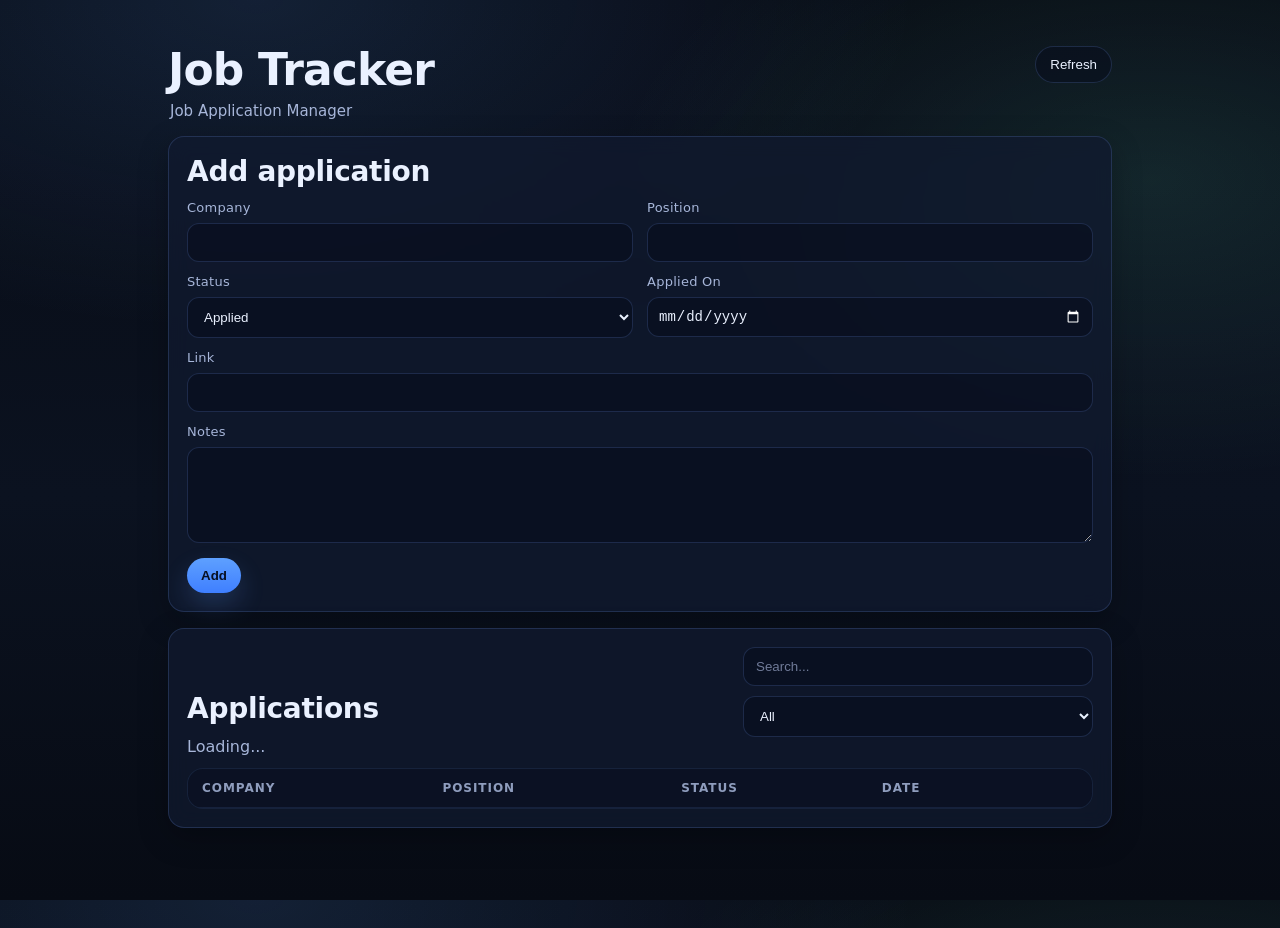
<file: docs/index.html>
<!doctype html>
<html lang="bg">
<head>
  <meta charset="utf-8" />
  <meta name="viewport" content="width=device-width, initial-scale=1" />
  <title>Job Tracker</title>
  <link rel="stylesheet" href="./style.css" />
</head>
<body>
  <div class="container">
    <header class="header">
      <div>
        <h1>Job Tracker</h1>
        <p class="muted">Job Application Manager</p>
      </div>
      <button id="btn-refresh" class="btn">Refresh</button>
    </header>

    <section class="panel">
      <h2>Add application</h2>
      <form id="create-form" class="grid">
        <label>
          Company
          <input name="company" type="text" required />
        </label>

        <label>
          Position
          <input name="position" type="text" required />
        </label>

        <label>
          Status
          <select name="status">
            <option value="Applied">Applied</option>
            <option value="Interview">Interview</option>
            <option value="Offer">Offer</option>
            <option value="Rejected">Rejected</option>
          </select>
        </label>

        <label>
          Applied On
          <input name="appliedOn" type="date" />
        </label>

        <label class="span-2">
          Link
          <input name="link" type="text" />
        </label>

        <label class="span-2">
          Notes
          <textarea name="notes"></textarea>
        </label>

        <div class="span-2">
          <button class="btn primary" type="submit">Add</button>
          <span id="create-error" class="error"></span>
        </div>
      </form>
    </section>

    <section class="panel">
      <div class="panel-head">
        <h2>Applications</h2>
        <div class="filters">
          <input id="search" type="search" placeholder="Search..." />
          <select id="status-filter">
            <option value="">All</option>
            <option value="Applied">Applied</option>
            <option value="Interview">Interview</option>
            <option value="Offer">Offer</option>
            <option value="Rejected">Rejected</option>
          </select>
        </div>
      </div>

      <div id="state" class="muted"></div>

      <div class="table-wrap">
        <table class="table">
        <thead>
          <tr>
            <th>Company</th>
            <th>Position</th>
            <th>Status</th>
            <th>Date</th>
            <th></th>
          </tr>
        </thead>
        <tbody id="rows"></tbody>
      </table>
    </section>
  </div>
  </div>
      

  <script src="./app.js" defer></script>
</body>
</html>
</file>
<file: docs/style.css>
/* ====== Design tokens ====== */
:root{
  --bg0:#070b14;
  --bg1:#0b1220;
  --panel: rgba(17, 26, 47, .75);
  --panel-border: rgba(120, 160, 255, .18);

  --text:#eaf1ff;
  --muted:#a7b6d9;

  --field: rgba(8, 14, 30, .65);
  --field-border: rgba(120, 160, 255, .18);

  --primary:#5ea0ff;
  --primary2:#3f7fff;

  --danger:#ff5c7a;

  --radius: 16px;
  --radius-sm: 12px;

  --shadow: 0 16px 50px rgba(0,0,0,.35);
  --shadow-soft: 0 10px 30px rgba(0,0,0,.25);

  --ring: 0 0 0 4px rgba(94,160,255,.22);
}

*{ box-sizing:border-box; }

html,body{ height:100%; }
body{
  margin:0;
  font-family: ui-sans-serif, system-ui, -apple-system, Segoe UI, Roboto, Arial, "Noto Sans", "Helvetica Neue", sans-serif;
  color:var(--text);
  background:
    radial-gradient(1200px 600px at 20% 0%, rgba(94,160,255,.14), transparent 55%),
    radial-gradient(900px 500px at 90% 20%, rgba(120,255,214,.10), transparent 60%),
    linear-gradient(180deg, var(--bg0), var(--bg1) 55%, #070b14);
}

/* ====== Layout ====== */
.container{
  max-width: 980px;
  margin: 28px auto;
  padding: 18px;
}

.header{
  display:flex;
  align-items:flex-start;
  justify-content:space-between;
  gap:16px;
  margin-bottom: 14px;
}

.header h1{
  margin:0;
  font-size: 44px;
  line-height: 1.08;
  letter-spacing: -0.02em;
}

.muted{
  color:var(--muted);
}

.header .muted{
  margin: 8px 0 0 2px;
  font-size: 15px;
}

/* ====== Panels ====== */
.panel{
  background: var(--panel);
  border: 1px solid var(--panel-border);
  border-radius: var(--radius);
  padding: 18px;
  margin-top: 16px;
  box-shadow: var(--shadow-soft);
  backdrop-filter: blur(10px);
}

.panel h2{
  margin: 0 0 12px 0;
  font-size: 28px;
  letter-spacing: -0.01em;
}

.panel-head{
  display:flex;
  align-items:flex-end;
  justify-content:space-between;
  gap: 14px;
  flex-wrap: wrap;
}

/* ====== Form grid ====== */
.grid{
  display:grid;
  grid-template-columns: 1fr 1fr;
  gap: 12px 14px;
}

label{
  display:block;
  font-size: 13px;
  color: var(--muted);
  letter-spacing: .02em;
}

label > input,
label > select,
label > textarea{
  margin-top: 8px;
}

.span-2{ grid-column: span 2; }

input, select, textarea{
  width:100%;
  padding: 11px 12px;
  border-radius: var(--radius-sm);
  border: 1px solid var(--field-border);
  background: var(--field);
  color: var(--text);
  outline:none;
  transition: border-color .15s ease, box-shadow .15s ease, transform .15s ease;
}

textarea{ min-height: 96px; resize: vertical; }

input::placeholder{ color: rgba(167,182,217,.65); }

input:focus, select:focus, textarea:focus{
  border-color: rgba(94,160,255,.55);
  box-shadow: var(--ring);
}

input:hover, select:hover, textarea:hover{
  border-color: rgba(94,160,255,.30);
}

/* Make date inputs consistent + FIX mobile overflow */
input[type="date"]{
  color-scheme: dark;
  min-width: 0;          
  width: 100%;
  font-size: 14px;
  padding: 10px 10px;
}
/* ====== Buttons ====== */
.btn{
  padding: 10px 14px;
  border-radius: 999px;
  border: 1px solid var(--field-border);
  background: rgba(8, 14, 30, .55);
  color: var(--text);
  cursor:pointer;
  transition: transform .15s ease, border-color .15s ease, box-shadow .15s ease, background .15s ease;
  user-select:none;
  white-space: nowrap;
}

.btn:hover{
  transform: translateY(-1px);
  border-color: rgba(94,160,255,.35);
  box-shadow: 0 10px 22px rgba(0,0,0,.25);
}

.btn:active{
  transform: translateY(0px);
}

.btn.primary{
  border: none;
  color: #071022;
  font-weight: 700;
  background: linear-gradient(180deg, var(--primary), var(--primary2));
  box-shadow: 0 12px 26px rgba(94,160,255,.20);
}

.btn.primary:hover{
  box-shadow: 0 16px 34px rgba(94,160,255,.26);
}

.btn.danger{
  background: rgba(255,92,122,0.10);
  border: 1px solid rgba(255,92,122,0.55);
  color: var(--danger);
}

.btn.danger:hover{
  background: rgba(255,92,122,0.22);
  border-color: rgba(255,92,122,0.70);
  box-shadow: 0 0 18px rgba(255,92,122,.22);
}

/* ====== Filters ====== */
.filters{
  display:flex;
  gap: 10px;
  align-items:center;
  flex-wrap: wrap;
}

#search{
  min-width: 240px;
}

/* ====== Table ====== */
.table-wrap{
  width:100%;
  overflow:auto;
  border-radius: var(--radius);
  border: 1px solid rgba(120,160,255,.10);
  background: rgba(8, 14, 30, .22);
  margin-top: 12px;
}

.table{
  width:100%;
  border-collapse: collapse;
  min-width: 700px; /* allows scroll on mobile */
}

.table thead th{
  text-align:left;
  font-size: 12px;
  letter-spacing: .08em;
  text-transform: uppercase;
  color: rgba(167,182,217,.85);
  padding: 12px 14px;
  border-bottom: 1px solid rgba(120,160,255,.10);
  background: rgba(8,14,30,.25);
  position: sticky;
  top: 0;
}

.table td{
  padding: 12px 14px;
  border-bottom: 1px solid rgba(120,160,255,.08);
  color: var(--text);
}

.table tbody tr:hover{
  background: rgba(94,160,255,.06);
}

/* ====== Messages ====== */
.error{
  color: var(--danger);
  margin-left: 10px;
  font-size: 13px;
}

/* ====== Responsive ====== */
@media (max-width: 720px){
  .container{ margin: 14px auto; padding: 14px; }
  .header h1{ font-size: 36px; }
  .grid{ grid-template-columns: 1fr; }
  .span-2{ grid-column: auto; }
  #search{ min-width: 180px; flex: 1; }
}

@media (max-width: 720px){
  input[type="date"]{
    font-size: 13px;
    padding: 9px 8px;
  }
}
</file>
